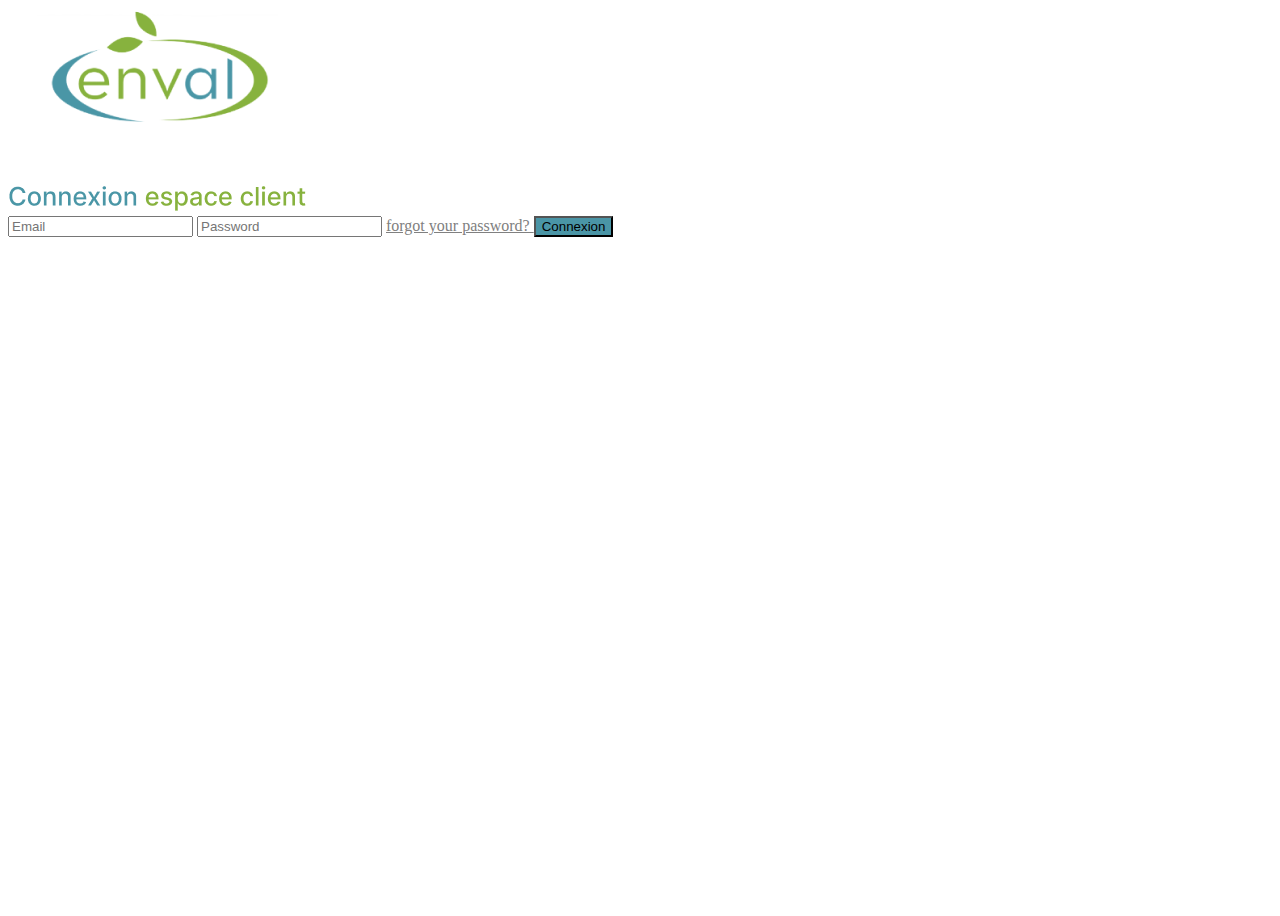
<file: index.html>
<!DOCTYPE html>
<html lang="en">
<head>
    <meta charset="UTF-8">
    <meta http-equiv="X-UA-Compatible" content="IE=edge">
    <meta name="viewport" content="width=device-width, initial-scale=1.0">
    <title>Connexion</title>
    <link href="https://cdn.jsdelivr.net/npm/bootstrap@5.0.2/dist/css/bootstrap.min.css" rel="stylesheet" integrity="sha384-EVSTQN3/azprG1Anm3QDgpJLIm9Nao0Yz1ztcQTwFspd3yD65VohhpuuCOmLASjC" crossorigin="anonymous">
</head>
<body class="d-flex align-items-center justify-content-center" style="height: 100vh;">
    <div class="container">
        <div class="row justify-content-center">
            <div class="col-12 col-md-6 col-lg-5">
                <form action="" class="">
                   <div class="text-center"><img  src="Enval_logo.png" alt="" ></div> 
                    <input type="email" class="form-control mt-5" placeholder="Email">
                    <input type="password" class="form-control mt-5" placeholder="Password">
                    <label for="" class="form-label "><a style="color: gray;" href="#">forgot your password? </a></label>
                   <a class=" text-decoration-none " href="Dashboard.html"><input class=" fs-5  form-control rounded-3 text-white me-5 p-1 mt-4 justify-content-center " style="background-color: #4a95a6;" type="button" value="Connexion"></a>
                </form>
            </div>
        </div>
    </div>
</body>
</html>
</file>
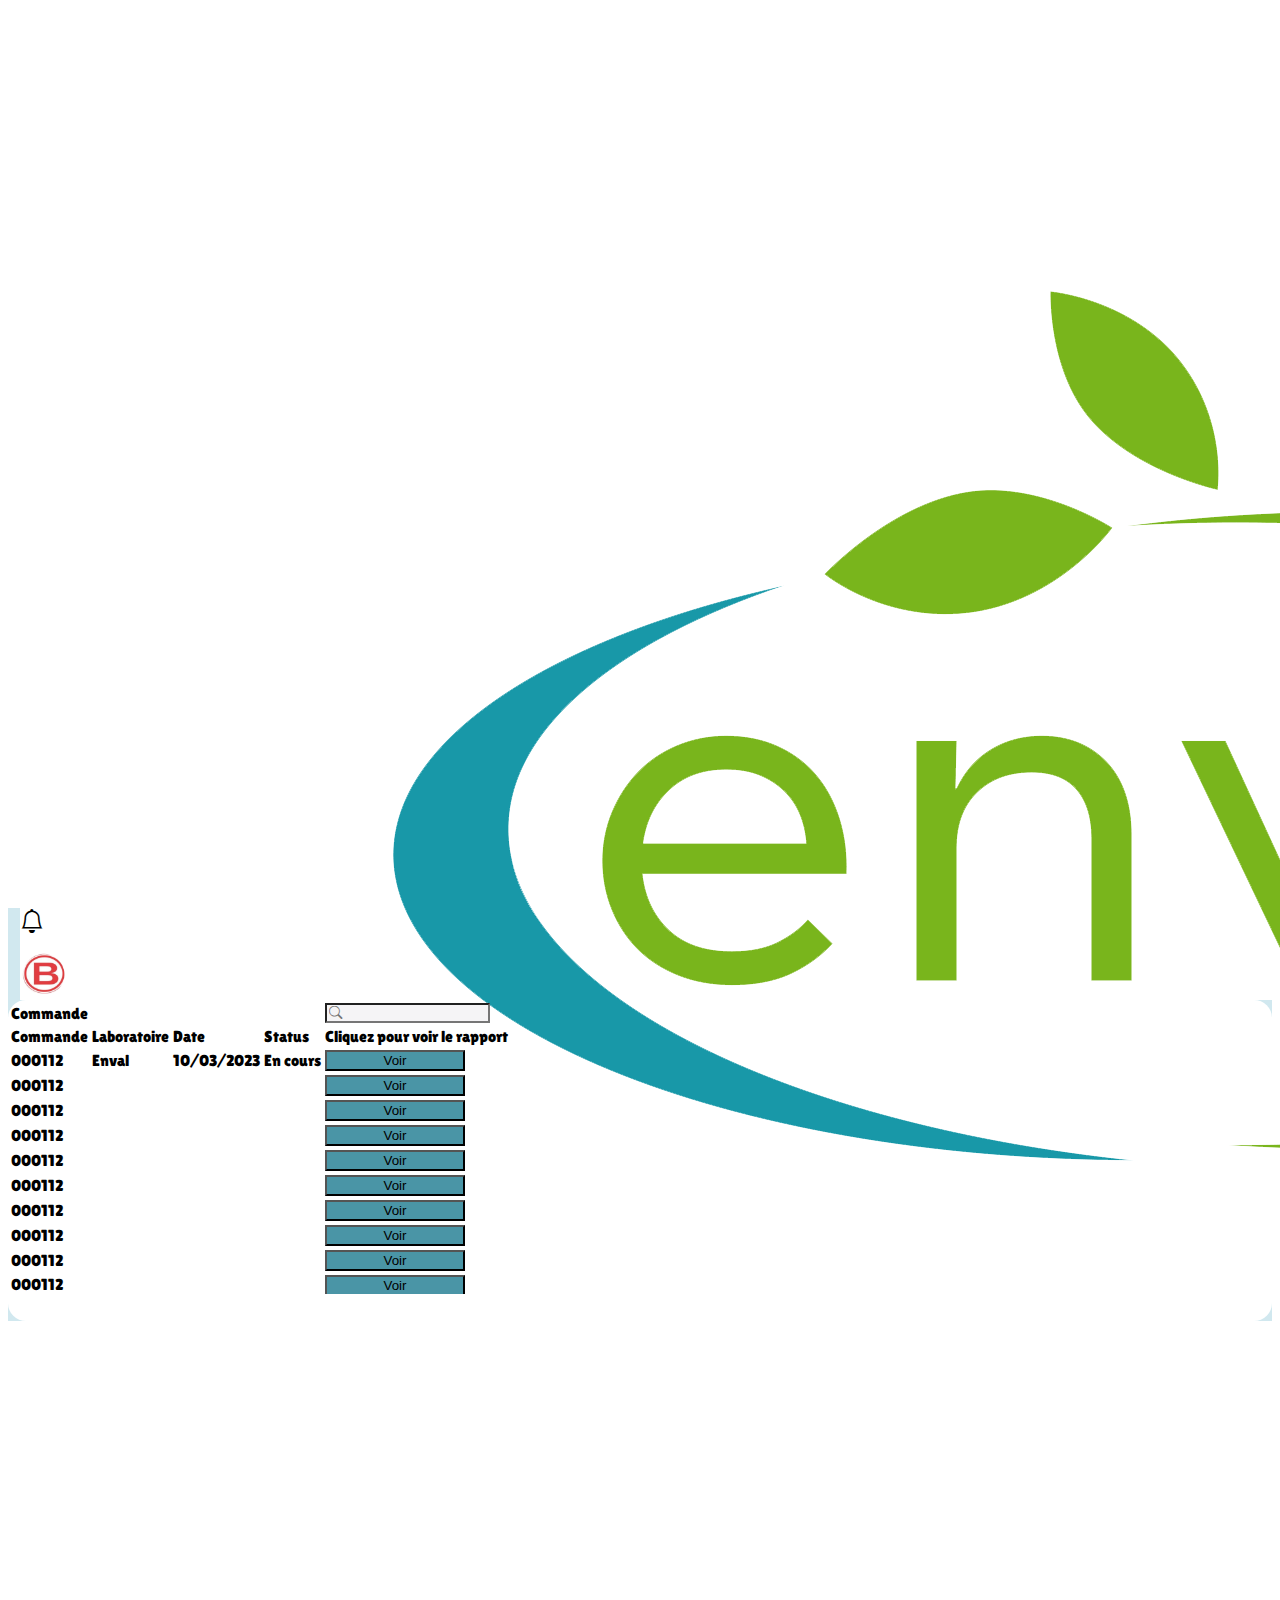
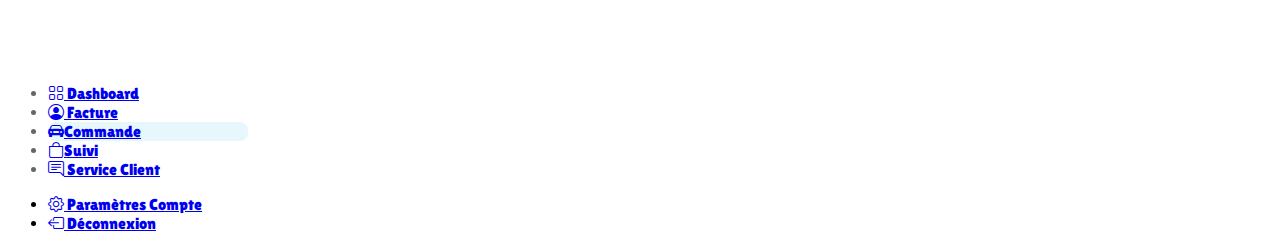
<file: commande.html>
<!DOCTYPE html>
<html lang="en">
<head>
    <meta charset="UTF-8">
    <meta http-equiv="X-UA-Compatible" content="IE=edge">
    <meta name="viewport" content="width=device-width, initial-scale=1.0">
    <title>Commande</title>
    <link href="https://cdn.jsdelivr.net/npm/bootstrap@5.0.2/dist/css/bootstrap.min.css" rel="stylesheet" integrity="sha384-EVSTQN3/azprG1Anm3QDgpJLIm9Nao0Yz1ztcQTwFspd3yD65VohhpuuCOmLASjC" crossorigin="anonymous">
    <link rel="stylesheet" href="https://cdn.jsdelivr.net/npm/bootstrap-icons@1.10.5/font/bootstrap-icons.css">
    <link rel="stylesheet" href="page.css">
</head>
<body>
    <div class="container-fluid">
      <div class="row">
        <div class="col-lg-2 col-md-1 col-2 m-0 pe-0 justify-content-center" style="height: 100vh;background-color:#ffffff ;">
            <div class="h-50 pe-0 ">
                <img src="enval_transparent.jpg" alt="" class="w-100 d-none d-lg-block">
                <nav class="pt-3">
                    <ul class="list-unstyled" style="color: #63666a;">
                        <li class="mb-3"><a href="Dashboard.html" class="text-decoration-none text-secondary"><i class="bi bi-grid  me-2 fs-4"></i><span class="d-none d-lg-inline"> Dashboard</span></a></li>
                        <li class="mb-3"><a href="Facture.html" class="text-decoration-none text-secondary"><i class="bi bi-person-circle  me-2 fs-4"></i><span class="d-none d-lg-inline"> Facture</span></a></li>
                        <li class="mb-3 active"><a href="Commande.html" class="text-decoration-none  text-secondary"><i class="bi bi-car-front-fill  me-2 fs-4"></i><span class="d-none d-lg-inline">Commande</span></a></li>
                        <li class="mb-3"><a href="Suivi.html" class="text-decoration-none text-secondary"><i class="bi bi-bag me-2 fs-4"></i><span class="d-none d-lg-inline">Suivi</span></a></li>
                        <li class="mb-3"><a href="Service.html" class="text-decoration-none text-secondary"><i class="bi bi-chat-right-text me-2 fs-4"></i><span class="d-none d-lg-inline"> Service Client</span></a></li>
                    </ul>
                </nav>
            </div>
            <div class="h-50 pe-0 d-flex flex-column justify-content-end">
                <nav class="mb-3">
                    <ul class="list-unstyled">
                        <li class="mb-3"><a href="#" class="text-decoration-none text-secondary"><i class="bi bi-gear me-2 fs-4"></i> <span class="d-none d-lg-inline">Paramètres Compte</span> </a></li>
                        <li class="mb-3"><a href="index.html" class="text-decoration-none text-secondary"><i class="bi bi-box-arrow-left me-2 fs-4"></i> <span class="d-none d-lg-inline">Déconnexion</span> </a></li>
                    </ul>
                </nav>
            </div>
        </div>
        <div class="col-lg-10 col-md-11 col-10  " style="background-color:#d1e8ef ;">
        <div class="container-fluid  d-flex justify-content-end align-items-center" style="margin-left: 11.9px;background-color: #ffffff;">
            <div class="d-flex me-4">
                <i class="bi bi-bell" style="font-size: 1.5rem;"></i>
                <div class="bg-danger rounded-circle border-2 border border-white " style="height: 10px; width: 10px;margin-left: -8px; margin-top: 6px;"></div>
            </div>
            <div>
                <img src="b.png" alt="" class=" rounded-circle" style="height: 45px;">
            </div>
        </div>
        <div class="container-fluid mt-2 pt-3  pb-5 " style="background-color: #ffff;border-radius: 18px;">
            <div class="row">
             <div class="table-responsive">
            <table class="table table-bordered">
                <tr>
                <td colspan="2" class=" fs-2 text-secondary  border-start-0 border-end-0">Commande</td>
                <td class="border-start-0 border-end-0"></td>
                <td class="border-start-0 border-end-0"></td>
                <td class="text-center border-start-0 border-end-0 "><input style="font-family: bootstrap-icons;background-color: #f5f4f6;width: 90%;" class="border-0 p-3 rounded-3 fs" type="search" value="" placeholder="&#xF52A;" ></td>
                </tr>
                 <tr>
                    <td class="text-center text-secondary border-start-0 p-3">Commande</td>
                    <td class="text-center text-secondary">Laboratoire</td>
                    <td class="text-center text-secondary">Date</td>
                    <td class="text-center text-secondary">Status</td>
                    <td class="text-center text-secondary border-end-0">Cliquez pour voir le rapport</td>
                 </tr>
                 <tr>
                    <td class="text-center text-secondary  border-start-0">000112</td>
                    <td class="text-center text-secondary">Enval</td>
                    <td class="text-center text-secondary">10/03/2023</td>
                    <td class="text-danger text-center">En cours</td>
                    <td class="text-center  border-end-0"><button class="text-white rounded-3 border-0 p-1 fs-4 " style="background-color: #4a95a6 ;width: 140px;  ">Voir</button></td>
                   
                 </tr>
                 <tr>
                    <td class="text-center text-secondary  border-start-0">000112</td>
                    <td></td>
                    <td></td>
                    <td></td>
                    <td class="text-center border-end-0"><button class="text-white rounded-3 border-0 p-1 fs-4 " style="background-color: #4a95a6 ;width: 140px; ">Voir</button></td>
                 </tr>
                 <tr>
                    <td class="text-center text-secondary  border-start-0">000112</td>
                    <td></td>
                    <td></td>
                    <td></td>
                    <td class="text-center border-end-0"><button class="text-white rounded-3 border-0 p-1 fs-4 " style="background-color: #4a95a6 ;width: 140px; ">Voir</button></td>
                 </tr>
                 <tr>
                    <td class="text-center text-secondary  border-start-0">000112</td>
                    <td></td>
                    <td></td>
                    <td></td>
                    <td class="text-center border-end-0"><button class="text-white rounded-3 border-0 p-1 fs-4 " style="background-color: #4a95a6 ;width: 140px; ">Voir</button></td>
                 </tr>
                 <tr>
                    <td class="text-center text-secondary  border-start-0">000112</td>
                    <td></td>
                    <td></td>
                    <td></td>
                    <td class="text-center border-end-0"><button class="text-white rounded-3 border-0 p-1 fs-4 " style="background-color: #4a95a6 ;width: 140px; ">Voir</button></td>
                 </tr>
                 <tr>
                    <td class="text-center text-secondary  border-start-0">000112</td>
                    <td></td>
                    <td></td>
                    <td></td>
                    <td class="text-center border-end-0"><button class="text-white rounded-3 border-0 p-1 fs-4 " style="background-color: #4a95a6 ;width: 140px; ">Voir</button></td>
                 </tr>
                 <tr>
                    <td class="text-center text-secondary  border-start-0">000112</td>
                    <td></td>
                    <td></td>
                    <td></td>
                    <td class="text-center border-end-0"><button class="text-white rounded-3 border-0 p-1 fs-4 " style="background-color: #4a95a6 ;width: 140px; ">Voir</button></td>
                 </tr>
                 <tr>
                    <td class="text-center text-secondary  border-start-0">000112</td>
                    <td></td>
                    <td></td>
                    <td></td>
                    <td class="text-center border-end-0"><button class="text-white rounded-3 border-0  p-1 fs-4 " style="background-color: #4a95a6 ; width: 140px; ">Voir</button></td>
                 </tr>
                 <tr>
                    <td class="text-center text-secondary  border-start-0">000112</td>
                    <td></td>
                    <td></td>
                    <td></td>
                    <td class="text-center border-end-0"><button class="text-white rounded-3 border-0 p-1 fs-4 " style="background-color: #4a95a6 ; width: 140px; ">Voir</button></td>
                 </tr>
                 <tr>
                    <td class="text-center text-secondary  border-start-0  border-top-0 ">000112</td>
                    <td></td>
                    <td></td>
                    <td></td>
                    <td class="text-center border-end-0  "><button class="text-white rounded-3 border-0 p-1 fs-4 " style="background-color: #4a95a6 ;border-bottom:none; width: 140px; ">Voir</button></td>
                 </tr>
                 <tr>
                    <td class=" border-start-0" style="border-bottom: 1px solid transparent;color: transparent;">000112</td>
                    <td style="border-bottom: 1px solid transparent;"></td>
                    <td style="border-bottom: 1px solid transparent;"></td>
                    <td style="border-bottom: 1px solid transparent;"></td>
                    <td class=" border-end-0" style="border-bottom: 1px solid transparent;"></td>
                 </tr>
            </table>
            </div>
            </div>
        </div>
        </div>
      </div>
    </div>

</body>
</html>
</file>
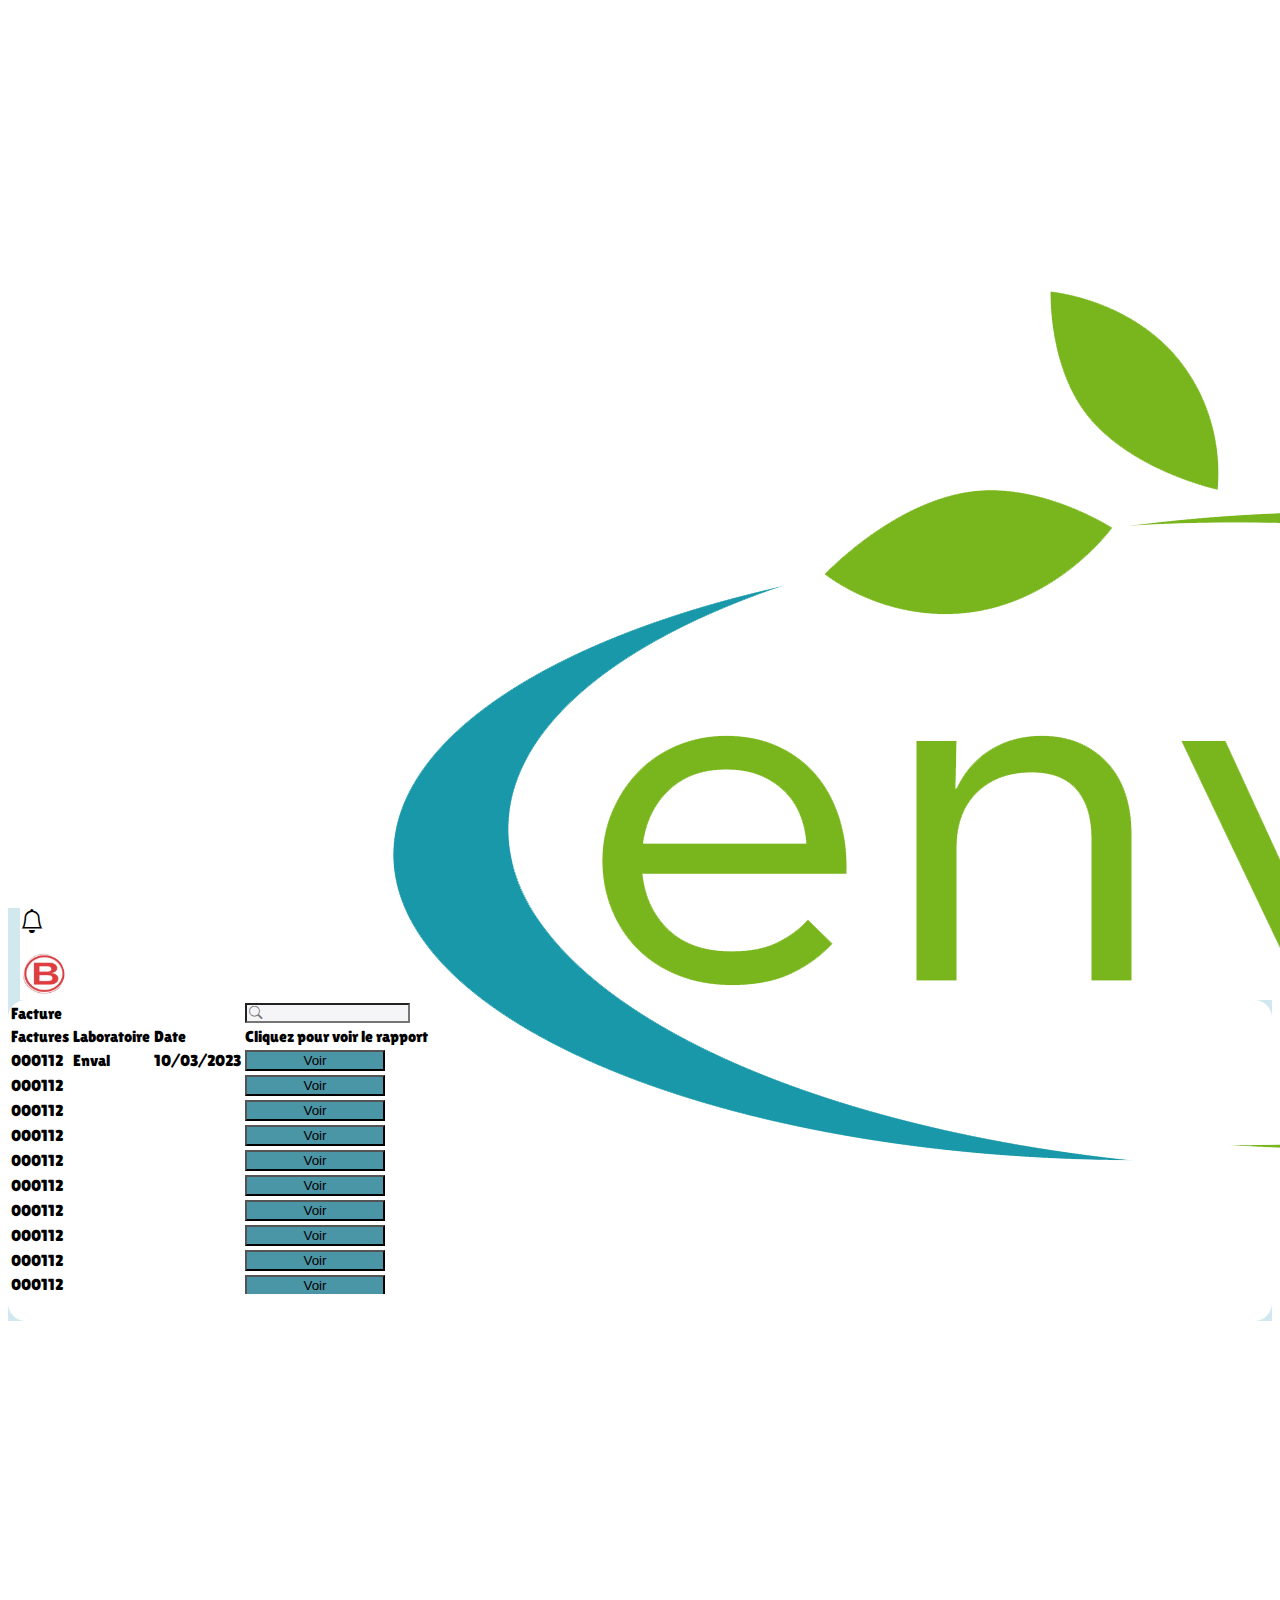
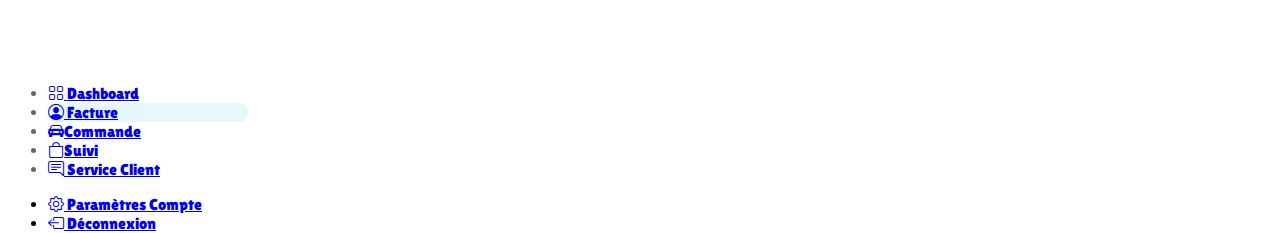
<file: Facture.html>
<!DOCTYPE html>
<html lang="en">
<head>
    <meta charset="UTF-8">
    <meta http-equiv="X-UA-Compatible" content="IE=edge">
    <meta name="viewport" content="width=device-width, initial-scale=1.0">
    <title>Facture</title>
    <link href="https://cdn.jsdelivr.net/npm/bootstrap@5.0.2/dist/css/bootstrap.min.css" rel="stylesheet" integrity="sha384-EVSTQN3/azprG1Anm3QDgpJLIm9Nao0Yz1ztcQTwFspd3yD65VohhpuuCOmLASjC" crossorigin="anonymous">
    <link rel="stylesheet" href="https://cdn.jsdelivr.net/npm/bootstrap-icons@1.10.5/font/bootstrap-icons.css">
    <link rel="stylesheet" href="page.css">
</head>
<body>
    <div class="container-fluid">
      <div class="row">
        <div class="col-lg-2 col-md-1 col-2 m-0 pe-0" style="height: 100vh;background-color:#ffffff ;">
            <div class="h-50 pe-0 ">
                <img src="enval_transparent.jpg" alt="" class="w-100 d-none d-lg-block">
                <nav class="pt-3">
                    <ul class="list-unstyled" style="color: #63666a;">
                        <li class="mb-3"><a href="Dashboard.html" class="text-decoration-none text-secondary"><i class="bi bi-grid  me-2 fs-4"></i><span class="d-none d-lg-inline"> Dashboard</span></a></li>
                        <li class="mb-3 active"><a href="Facture.html" class="text-decoration-none text-secondary"><i class="bi bi-person-circle  me-2 fs-4"></i><span class="d-none d-lg-inline"> Facture</span></a></li>
                        <li class="mb-3"><a href="commande.html" class="text-decoration-none  text-secondary"><i class="bi bi-car-front-fill  me-2 fs-4"></i><span class="d-none d-lg-inline">Commande</span></a></li>
                        <li class="mb-3"><a href="Suivi.html" class="text-decoration-none text-secondary"><i class="bi bi-bag me-2 fs-4"></i><span class="d-none d-lg-inline">Suivi</span></a></li>
                        <li class="mb-3"><a href="Service.html" class="text-decoration-none text-secondary"><i class="bi bi-chat-right-text me-2 fs-4"></i><span class="d-none d-lg-inline"> Service Client</span></a></li>
                    </ul>
                </nav>
            </div>
            <div class="h-50 pe-0 d-flex flex-column justify-content-end">
                <nav class="mb-3">
                    <ul class="list-unstyled">
                        <li class="mb-2"><a href="#" class="text-decoration-none text-secondary"><i class="bi bi-gear me-2 fs-4"></i> <span class="d-none d-lg-inline">Paramètres Compte</span> </a></li>
                        <li class="mb-2"><a href="index.html" class="text-decoration-none text-secondary"><i class="bi bi-box-arrow-left me-2 fs-4"></i> <span class="d-none d-lg-inline">Déconnexion</span> </a></li>
                    </ul>
                </nav>
            </div>
        </div>
        <div class="col-lg-10 col-md-11 col-10  " style="background-color:#d1e8ef ;">
        <div class="container-fluid  d-flex justify-content-end align-items-center" style="margin-left: 11.9px;background-color: #ffffff;">
            <div class="d-flex me-4">
                <i class="bi bi-bell" style="font-size: 1.5rem;"></i>
                <div class="bg-danger rounded-circle border-2 border border-white " style="height: 10px; width: 10px;margin-left: -8px; margin-top: 6px;"></div>
            </div>
            <div>
                <img src="b.png" alt="" class=" rounded-circle" style="height: 45px;">
            </div>
        </div>
        <div class="container-fluid mt-3 pt-2 pb-5" style="background-color: #ffffff;border-radius: 18px;">
            <div class="row">
            <div class="table-responsive">
            <table class="table table-bordered ">
                <tr>
                <td colspan="" class=" fs-2 text-secondary  border-start-0 border-end-0">Facture</td>
                <td class="border-start-0 border-end-0"></td>
                <td class="border-start-0 border-end-0"></td>
                <td class="text-center border-start-0 border-end-0 "><input style="font-family: bootstrap-icons;background-color: #f5f4f6;width: 90%;;" class="border-0  p-3 rounded-3 fs" type="search" value="" placeholder="&#xF52A;" ></td>
                </tr>
                 <tr>
                    <td class="text-center text-secondary border-start-0 p-3">Factures</td>
                    <td class="text-center text-secondary">Laboratoire</td>
                    <td class="text-center text-secondary">Date</td>
                    <td class="text-center text-secondary border-end-0">Cliquez pour voir le rapport</td>
                 </tr>
                 <tr>
                    <td class="text-center text-secondary  border-start-0">000112</td>
                    <td class="text-center text-secondary">Enval</td>
                    <td class="text-center text-secondary">10/03/2023</td>
                    <td class="text-center  border-end-0"><button class="text-white rounded-3 border-0  p-1 fs-4" style="background-color: #4a95a6 ;width: 140px;">Voir</button></td>
                 </tr>
                 <tr>
                    <td class="text-center text-secondary  border-start-0">000112</td>
                    <td></td>
                    <td></td>
                    <td class="text-center border-end-0"><button class="text-white rounded-3 border-0 p-1 fs-4" style="background-color: #4a95a6; width: 140px;">Voir</button></td>
                 </tr>
                 <tr>
                    <td class="text-center text-secondary  border-start-0">000112</td>
                    <td></td>
                    <td></td>
                    <td class="text-center border-end-0"><button class="text-white rounded-3 border-0 p-1 fs-4" style="background-color: #4a95a6 ;width: 140px;;">Voir</button></td>
                 </tr>
                 <tr>
                    <td class="text-center text-secondary  border-start-0">000112</td>
                    <td></td>
                    <td></td>
                    <td class="text-center border-end-0"><button class="text-white rounded-3 border-0 p-1 fs-4" style="background-color: #4a95a6  ;width: 140px;;">Voir</button></td>
                 </tr>
                 <tr>
                    <td class="text-center text-secondary  border-start-0">000112</td>
                    <td></td>
                    <td></td>
                    <td class="text-center border-end-0"><button class="text-white rounded-3 border-0 p-1 fs-4" style="background-color: #4a95a6 ; width: 140px;;">Voir</button></td>
                 </tr>
                 <tr>
                    <td class="text-center text-secondary  border-start-0">000112</td>
                    <td></td>
                    <td></td>
                    <td class="text-center border-end-0"><button class="text-white rounded-3 border-0 p-1 fs-4" style="background-color: #4a95a6 ; width: 140px;">Voir</button></td>
                 </tr>
                 <tr>
                    <td class="text-center text-secondary  border-start-0">000112</td>
                    <td></td>
                    <td></td>
                    <td class="text-center border-end-0"><button class="text-white rounded-3 border-0 p-1 fs-4" style="background-color: #4a95a6; width: 140px;;">Voir</button></td>
                 </tr>
                 <tr>
                    <td class="text-center text-secondary  border-start-0">000112</td>
                    <td></td>
                    <td></td>
                    <td class="text-center border-end-0"><button class="text-white rounded-3 border-0 p-1 fs-4" style="background-color: #4a95a6 ; width: 140px;;">Voir</button></td>
                 </tr>
                 <tr>
                    <td class="text-center text-secondary  border-start-0">000112</td>
                    <td></td>
                    <td></td>
                    <td class="text-center border-end-0"><button class="text-white rounded-3 border-0  p-1 fs-4" style="background-color: #4a95a6 ; width: 140px;;">Voir</button></td>
                 </tr>
                 <tr>
                    <td class="text-center text-secondary  border-start-0  border-top-0 ">000112</td>
                    <td></td>
                    <td></td>
                    <td class="text-center border-end-0  "><button class="text-white rounded-3 border-0  p-1 fs-4" style="background-color: #4a95a6 ; width: 140px;;border-bottom:none;">Voir</button></td>
                 </tr>
                 <tr>
                    <td class="text-center border-start-0 border-top-0" style="border-bottom: 1px solid transparent;color: transparent;">000112</td>
                    <td style="border-bottom: 1px solid transparent;"></td>
                    <td style="border-bottom: 1px solid transparent;"></td>
                    <td class="text-center border-end-0" style="border-bottom: 1px solid transparent;"></td>
                 </tr>
                  </table>
                </div>
             </div>
           </div>
        </div>
      </div>
    </div>

</body>
</html>
</file>
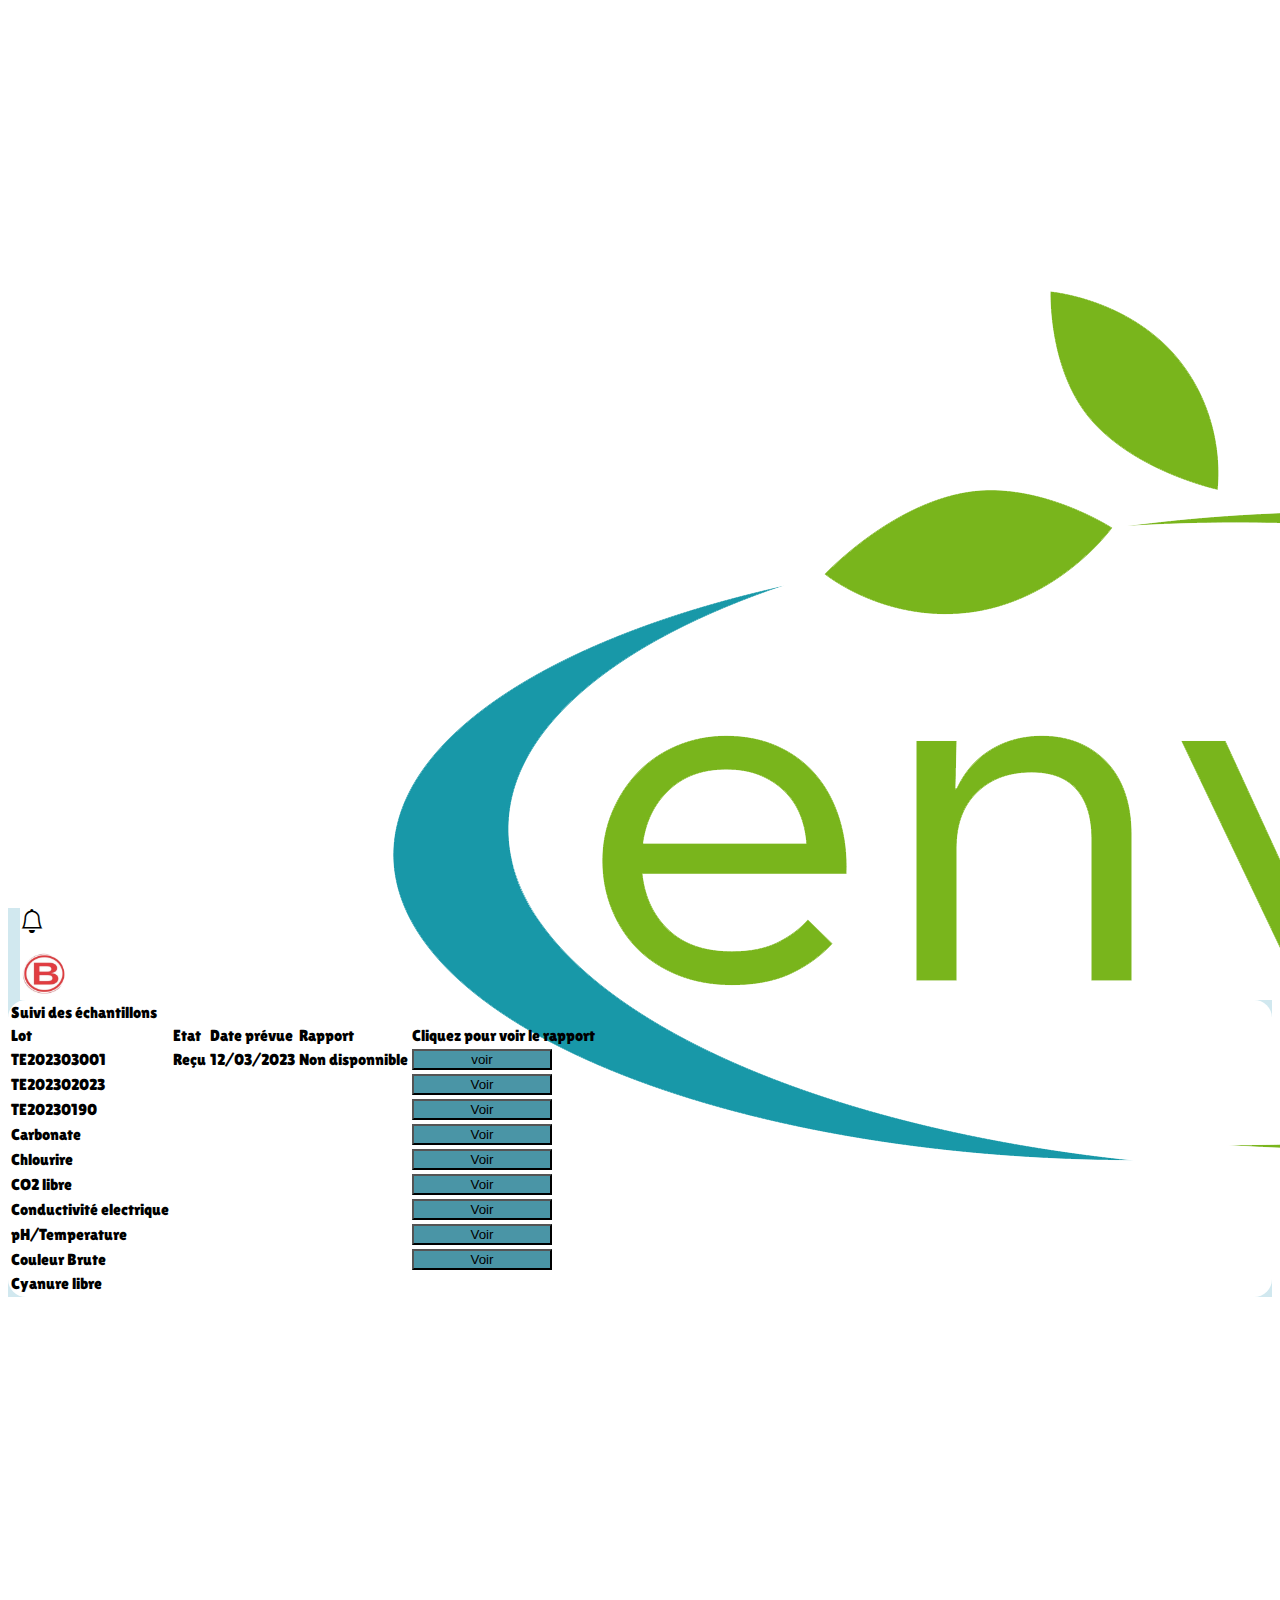
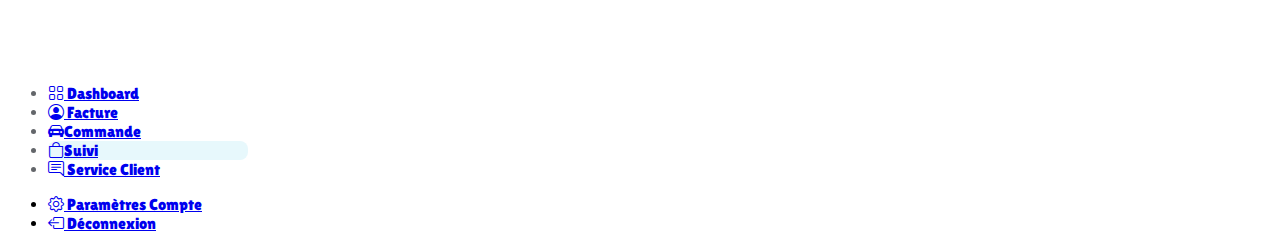
<file: Suivi.html>
<!DOCTYPE html>
<html lang="en">
<head>
    <meta charset="UTF-8">
    <meta http-equiv="X-UA-Compatible" content="IE=edge">
    <meta name="viewport" content="width=device-width, initial-scale=1.0">
    <title>Suivi</title>
    <link href="https://cdn.jsdelivr.net/npm/bootstrap@5.0.2/dist/css/bootstrap.min.css" rel="stylesheet" integrity="sha384-EVSTQN3/azprG1Anm3QDgpJLIm9Nao0Yz1ztcQTwFspd3yD65VohhpuuCOmLASjC" crossorigin="anonymous">
    <link rel="stylesheet" href="https://cdn.jsdelivr.net/npm/bootstrap-icons@1.10.5/font/bootstrap-icons.css">
    <link rel="stylesheet" href="page.css">
</head>
<body>
    <div class="container-fluid">
      <div class="row">
        <div class="col-lg-2 col-md-1 col-2 m-0 pe-0" style="height: 100vh;background-color:#ffffff ;">
            <div class="h-50 pe-0 ">
                <img src="enval_transparent.jpg" alt="" class="w-100 d-none d-lg-block">
                <nav class="pt-3">
                    <ul class="list-unstyled" style="color: #63666a;">
                        <li class="mb-3"><a href="Dashboard.html" class="text-decoration-none text-secondary"><i class="bi bi-grid  me-2 fs-4"></i><span class="d-none d-lg-inline"> Dashboard</span></a></li>
                        <li class="mb-3"><a href="Facture.html" class="text-decoration-none text-secondary"><i class="bi bi-person-circle  me-2 fs-4"></i><span class="d-none d-lg-inline"> Facture</span></a></li>
                        <li class="mb-3"><a href="commande.html" class="text-decoration-none  text-secondary"><i class="bi bi-car-front-fill  me-2 fs-4"></i><span class="d-none d-lg-inline">Commande</span></a></li>
                        <li class="mb-3 active"><a href="Suivi.html" class="text-decoration-none text-secondary"><i class="bi bi-bag me-2 fs-4"></i><span class="d-none d-lg-inline">Suivi</span></a></li>
                        <li class="mb-3"><a href="Service.html" class="text-decoration-none text-secondary"><i class="bi bi-chat-right-text me-2 fs-4"></i><span class="d-none d-lg-inline"> Service Client</span></a></li>
                    </ul>
                </nav>
            </div>
            <div class="h-50 pe-0 d-flex flex-column justify-content-end">
                <nav class="mb-3">
                    <ul class="list-unstyled">
                        <li class="mb-2"><a href="#" class="text-decoration-none text-secondary"><i class="bi bi-gear me-2 fs-4"></i> <span class="d-none d-lg-inline">Paramètres Compte</span> </a></li>
                        <li class="mb-2"><a href="index.html" class="text-decoration-none text-secondary"><i class="bi bi-box-arrow-left me-2 fs-4"></i> <span class="d-none d-lg-inline">Déconnexion</span> </a></li>
                    </ul>
                </nav>
            </div>
        </div>
        <div class="col-lg-10 col-md-11 col-10  " style="background-color:#d1e8ef ;">
        <div class="container-fluid  d-flex justify-content-end align-items-center " style="margin-left: 11.9px;background-color: #ffffff;">
            <div class="d-flex me-4">
                <i class="bi bi-bell" style="font-size: 1.5rem;"></i>
                <div class="bg-danger rounded-circle border-2 border border-white " style="height: 10px; width: 10px;margin-left: -8px; margin-top: 6px;"></div>
            </div>
            <div>
                <img src="b.png" alt="" class=" rounded-circle" style="height: 45px;">
            </div>
        </div>
        <div class="container-fluid mt-3 pt-5  pb-5" style="background-color: #ffffff;border-radius: 18px;">
            <div class="row">
                <div class="table-responsive">
            <table class="table table-bordered">
                <tr>
                <td colspan="5" class="text-center fs-2 text-secondary  border-start-0 border-end-0">Suivi des échantillons</td>
                </tr>
                 <tr>
                    <td class="text-center text-secondary border-start-0">Lot</td>
                    <td class="text-center text-secondary">Etat</td>
                    <td class="text-center text-secondary">Date prévue</td>
                    <td class="text-center text-secondary">Rapport</td>
                    <td class="text-center text-secondary border-end-0">Cliquez pour voir le rapport</td>
                 </tr>
                 <tr>
                    <td class="text-center text-secondary  border-start-0">TE202303001</td>
                    <td class="text-center text-secondary">Reçu</td>
                    <td class="text-center text-secondary">12/03/2023</td>
                    <td class="text-center text-secondary">Non disponnible </td>
                    <td class="text-center  border-end-0"><a href="suividetail.html"><input class="text-white rounded-3 border-0 p-1 fs-3 " style="background-color: #4a95a6; width: 140px; " type="button" value="voir"></a></td>
                 </tr>
                 <tr>
                    <td class="text-center text-secondary  border-start-0">TE202302023</td>
                    <td></td>
                    <td></td>
                    <td></td>
                    <td class="text-center border-end-0"><button class="text-white rounded-3 border-0 p-1 fs-4 " style="background-color: #4a95a6 ; width: 140px; ">Voir</button></td>
                 </tr>
                 <tr>
                    <td class="text-center text-secondary  border-start-0">TE20230190</td>
                    <td></td>
                    <td></td>
                    <td></td>
                    <td class="text-center border-end-0"><button class="text-white rounded-3 border-0 p-1 fs-4 " style="background-color: #4a95a6 ; width: 140px; ">Voir</button></td>
                 </tr>
                 <tr>
                    <td class="text-center text-secondary  border-start-0">Carbonate</td>
                    <td></td>
                    <td></td>
                    <td></td>
                    <td class="text-center border-end-0"><button class="text-white rounded-3 border-0 p-1 fs-4 " style="background-color: #4a95a6 ; width: 140px; ">Voir</button></td>
                 </tr>
                 <tr>
                    <td class="text-center text-secondary  border-start-0">Chlourire</td>
                    <td></td>
                    <td></td>
                    <td></td>
                    <td class="text-center border-end-0"><button class="text-white rounded-3 border-0 p-1 fs-4" style="background-color: #4a95a6 ; width: 140px; ">Voir</button></td>
                 </tr>
                 <tr>
                    <td class="text-center text-secondary  border-start-0">CO2 libre</td>
                    <td></td>
                    <td></td>
                    <td></td>
                    <td class="text-center border-end-0"><button class="text-white rounded-3 border-0 p-1 fs-4" style="background-color: #4a95a6 ; width: 140px; ">Voir</button></td>
                 </tr>
                 <tr>
                    <td class="text-center text-secondary  border-start-0">Conductivité electrique</td>
                    <td></td>
                    <td></td>
                    <td></td>
                    <td class="text-center border-end-0"><button class="text-white rounded-3 border-0 p-1 fs-4 " style="background-color: #4a95a6 ; width: 140px; ">Voir</button></td>
                 </tr>
                 <tr>
                    <td class="text-center text-secondary  border-start-0">pH/Temperature</td>
                    <td></td>
                    <td></td>
                    <td></td>
                    <td class="text-center border-end-0"><button class="text-white rounded-3 border-0 p-1 fs-4 " style="background-color: #4a95a6 ; width: 140px; ">Voir</button></td>
                 </tr>
                 <tr>
                    <td class="text-center text-secondary  border-start-0">Couleur Brute </td>
                    <td></td>
                    <td></td>
                    <td></td>
                    <td class="text-center border-end-0"><button class="text-white rounded-3 border-0 p-1 fs-4 " style="background-color: #4a95a6 ; width: 140px; ">Voir</button></td>
                 </tr>
                 <tr>
                    <td class="text-center text-secondary  border-start-0  border-top-0 " style="border-bottom: 1px solid transparent;">Cyanure libre</td>
                    <td style="border-bottom: 1px solid transparent;"></td>
                    <td style="border-bottom: 1px solid transparent;"></td>
                    <td style="border-bottom: 1px solid transparent;"></td>
                    <td class="text-center border-end-0" style="border-bottom: 1px solid transparent;"></td>
                 </tr>
            </table>
            </div>
            </div>
        </div>
        </div>
      </div>
    </div>

</body>
</html>
</file>
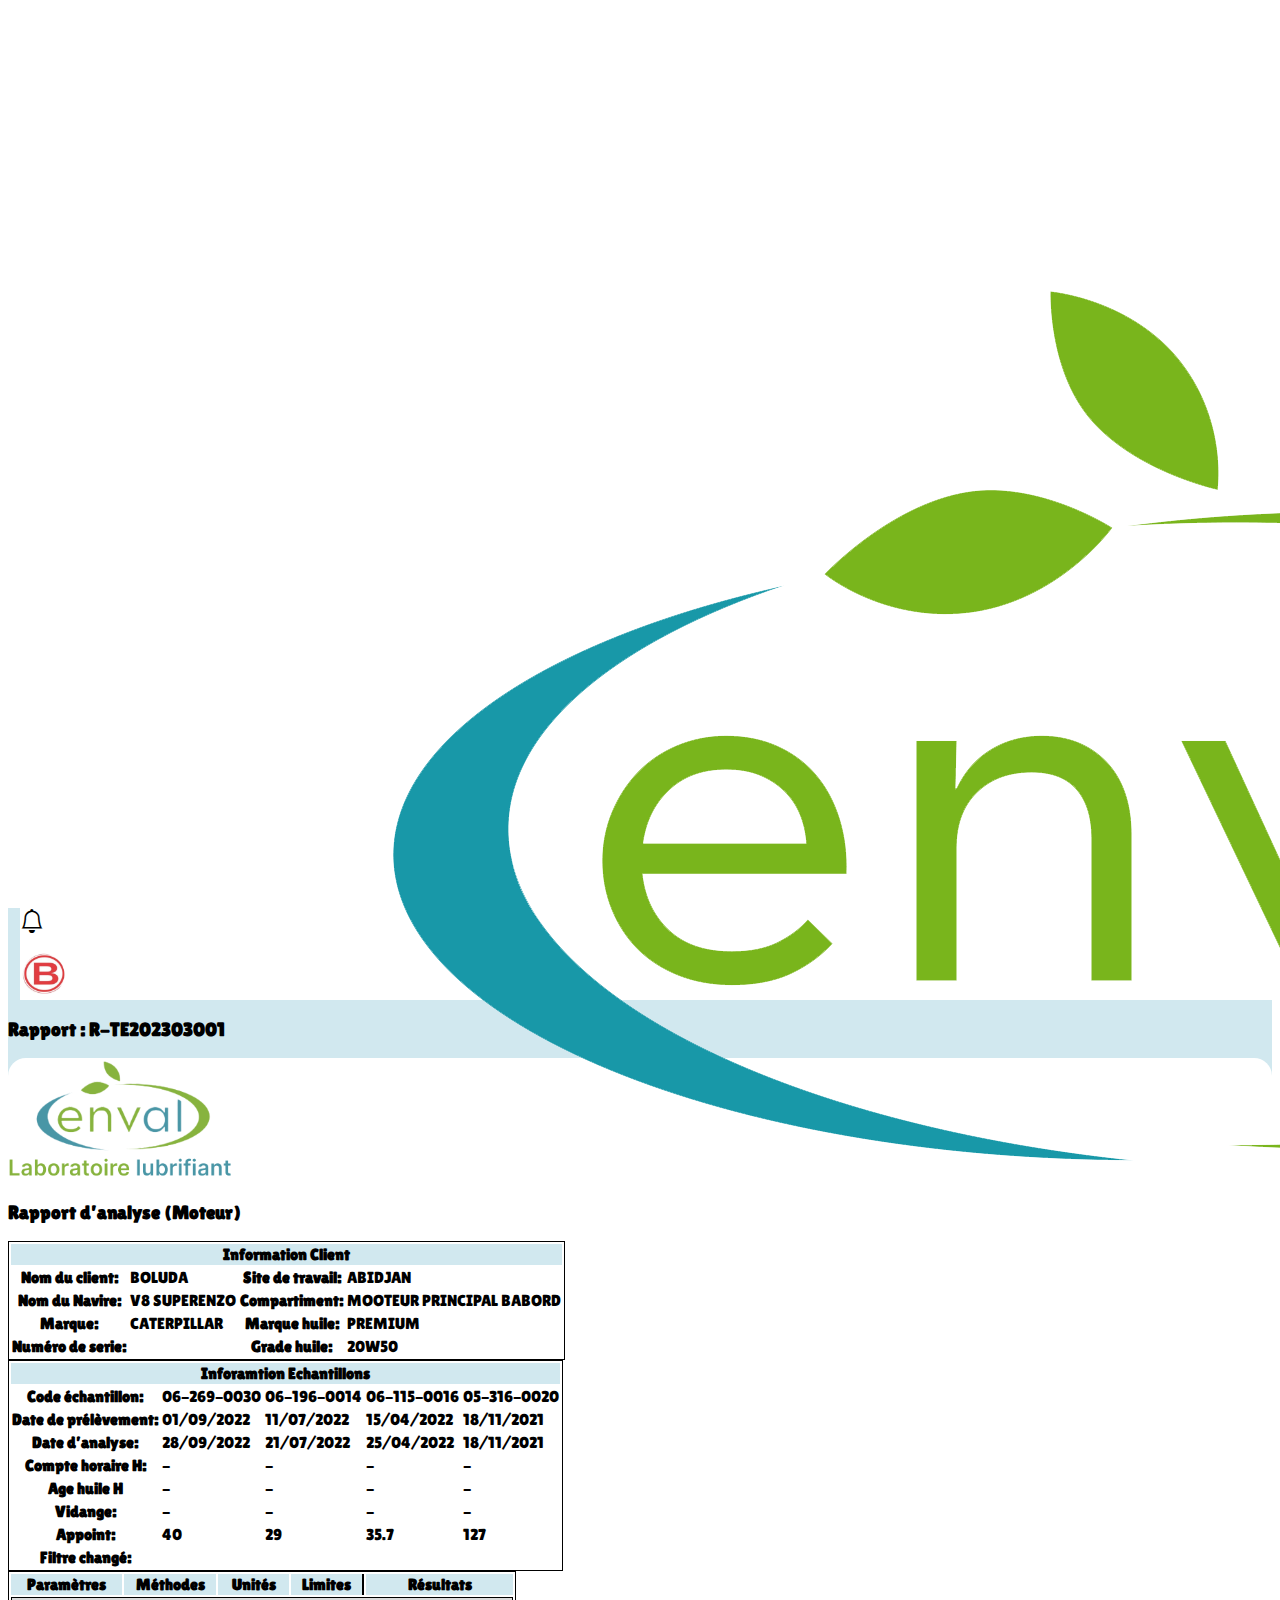
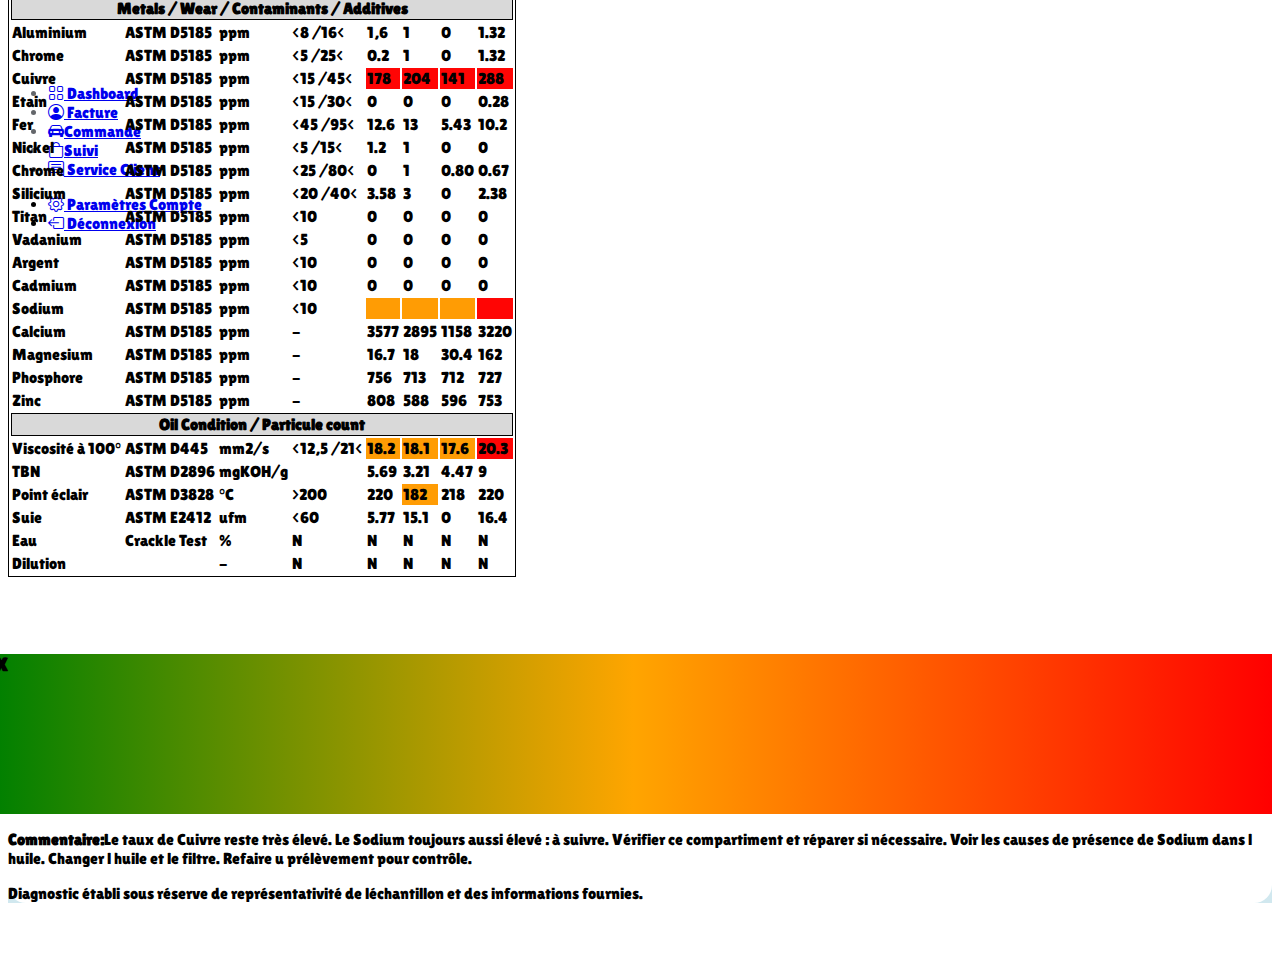
<file: suividetail.html>
<!DOCTYPE html>
<html lang="en">

<head>
    <meta charset="UTF-8">
    <meta http-equiv="X-UA-Compatible" content="IE=edge">
    <meta name="viewport" content="width=device-width, initial-scale=1.0">
    <title>Suividetail</title>
    <link href="https://cdn.jsdelivr.net/npm/bootstrap@5.0.2/dist/css/bootstrap.min.css" rel="stylesheet"
        integrity="sha384-EVSTQN3/azprG1Anm3QDgpJLIm9Nao0Yz1ztcQTwFspd3yD65VohhpuuCOmLASjC" crossorigin="anonymous">
    <link rel="stylesheet" href="https://cdn.jsdelivr.net/npm/bootstrap-icons@1.10.5/font/bootstrap-icons.css">
    <link rel="stylesheet" href="page.css">
</head>

<body>
    <div class="container-fluid">
        <div class="row">
            <div class="col-lg-2 col-md-1 col-2 m-0 pe-0" style="height: 100vh;background-color:#ffffff ;">
                <div class="h-50 pe-0 ">
                    <img src="enval_transparent.jpg" alt="" class="w-100 d-none d-lg-block">
                    <nav class="pt-3">
                        <ul class="list-unstyled" style="color: #63666a;">
                            <li class="mb-3"><a href="Dashboard.html" class="text-decoration-none text-secondary"><i
                                        class="bi bi-grid  me-2 fs-4"></i><span class="d-none d-lg-inline">
                                        Dashboard</span></a></li>
                            <li class="mb-3"><a href="Facture.html" class="text-decoration-none text-secondary"><i
                                        class="bi bi-person-circle  me-2 fs-4"></i><span class="d-none d-lg-inline">
                                        Facture</span></a></li>
                            <li class="mb-3"><a href="commande.html" class="text-decoration-none  text-secondary"><i
                                        class="bi bi-car-front-fill  me-2 fs-4"></i><span
                                        class="d-none d-lg-inline">Commande</span></a></li>
                            <li class="mb-3 active"><a href="Suivi.html" class="text-decoration-none text-secondary"><i
                                        class="bi bi-bag me-2 fs-4"></i><span class="d-none d-lg-inline">Suivi</span></a>
                            </li>
                            <li class="mb-3"><a href="Service.html" class="text-decoration-none text-secondary"><i
                                        class="bi bi-chat-right-text me-2 fs-4"></i><span class="d-none d-lg-inline"> Service
                                        Client</span></a></li>
                        </ul>
                    </nav>
                </div>
                <div class=" d-flex flex-column justify-content-end" style="height: 87%;">
                    <nav class="mb-3">
                        <ul class="list-unstyled">
                            <li class="mb-4"><a href="#" class="text-decoration-none text-secondary"><i
                                        class="bi bi-gear me-2 fs-4"></i> <span class="d-none d-lg-inline">Paramètres
                                        Compte</span> </a></li>
                            <li class="mb-2"><a href="index.html" class="text-decoration-none text-secondary"><i
                                        class="bi bi-box-arrow-left me-2 fs-4"></i> <span
                                        class="d-none d-lg-inline">Déconnexion</span> </a></li>
                        </ul>
                    </nav>
                </div>
            </div>
            <div class="col-lg-10 col-md-11 col-10 col-sm  " style="background-color:#d1e8ef ;">
                <div class="container-fluid d-flex justify-content-end align-items-center "
                    style="margin-left: 11.9px;background-color: #ffffff;">
                    <div class="d-flex me-4">
                        <i class="bi bi-bell" style="font-size: 1.5rem;"></i>
                        <div class="bg-danger rounded-circle border-2 border border-white "
                            style="height: 10px; width: 10px;margin-left: -8px; margin-top: 6px;"></div>
                    </div>
                    <div>
                        <img src="b.png" alt="" class=" rounded-circle " style="height: 45px;">
                    </div>
                </div>
                <h3 class="text-secondary text-center fs-3">Rapport : R-TE202303001</h3>
                <div class=" mt-1  p-2" style="background-color: #ffffff;border-radius: 18px;">
                    <div class="row">
                        <img style="width: 225px;" class="" src="Capture_d_écran_2023-05-19_à_16.55.05-removebg-preview.png" alt="">
                    </div>
                    <h3 class=" text-secondary text-center fs-3 mb-3">Rapport d’analyse (Moteur)</h3>
                    <div class="table-responsive">
                        <table class="table table-borderless" style="border: 1px solid ;">
                            <tr>
                                <th style="background-color: #d1e8ef; " colspan="4" class="py-0">Information Client</th>
                            </tr>
                            <tr>
                                <th class="py-0">Nom du client: </th>
                                <td class="py-0">BOLUDA</td>
                                <th class="py-0">Site de travail: </th>
                                <td class="py-0">ABIDJAN</td>
                            </tr>
                            <tr>
                                <th class="py-0">Nom du Navire: </th>
                                <td class="py-0">V8 SUPERENZO</td>
                                <th class="py-0">Compartiment:</th>
                                <td class="py-0">MOOTEUR PRINCIPAL BABORD</td>
                            </tr>
                            <tr>
                                <th class="py-0">Marque:</th>
                                <td class="py-0">CATERPILLAR</td>
                                <th class="py-0">Marque huile: </th>
                                <td class="py-0">PREMIUM</td>
                            </tr>
                            <tr>
                                <th class="py-0">Numéro de serie: </th>
                                <td class="py-0"></td>
                                <th class="py-0">Grade huile: </th>
                                <td class="py-0">20W50</td>
                            </tr>
                        </table>
                    </div>
                    <div class="table-responsive">
                        <table class="table table-borderless" style="border: 1px solid ;">
                            <tr>
                                <th style="background-color: #d1e8ef; " colspan="5" class="py-0">Inforamtion
                                    Echantillons</th>
                            </tr>
                            <tr>
                                <th class="w-50 py-0">Code échantillon: </th>
                                <td class="text-center border-start py-0">06-269-0030</td>
                                <td class="text-center border-start py-0">06-196-0014</td>
                                <td class="text-center border-start py-0">06-115-0016</td>
                                <td class="text-center border-start py-0">05-316-0020</td>
                            </tr>
                            <tr>
                                <th class="py-0">Date de prélèvement: </th>
                                <td class="text-center border-start py-0">01/09/2022</td>
                                <td class="text-center border-start py-0">11/07/2022</td>
                                <td class="text-center border-start py-0">15/04/2022</td>
                                <td class="text-center border-start py-0">18/11/2021</td>
                            </tr>
                            <tr>
                                <th class="py-0">Date d’analyse: </th>
                                <td class="text-center border-start py-0">28/09/2022</td>
                                <td class="text-center border-start py-0">21/07/2022 </td>
                                <td class="text-center border-start py-0">25/04/2022</td>
                                <td class="text-center border-start py-0">18/11/2021</td>
                            </tr>
                            <tr>
                                <th class="py-0">Compte horaire H: </th>
                                <td class="text-center border-start py-0">-</td>
                                <td class="text-center border-start py-0">-</td>
                                <td class="text-center border-start py-0">-</td>
                                <td class="text-center border-start py-0">-</td>
                            </tr>
                            <tr>
                                <th class="py-0">Age huile H</th>
                                <td class="text-center border-start py-0">-</td>
                                <td class="text-center border-start py-0">-</td>
                                <td class="text-center border-start py-0">-</td>
                                <td class="text-center border-start py-0">-</td>
                            </tr>
                            <th class="py-0">Vidange: </th>
                            <td class="text-center border-start py-0">-</td>
                            <td class="text-center border-start py-0">-</td>
                            <td class="text-center border-start py-0">-</td>
                            <td class="text-center border-start py-0">-</td>
                            </tr>
                            </tr>
                            <th class="py-0">Appoint: </th>
                            <td class="text-center border-start py-0">40</td>
                            <td class="text-center border-start py-0">29</td>
                            <td class="text-center border-start py-0">35.7</td>
                            <td class="text-center border-start py-0">127</td>
                            </tr>
                            </tr>
                            <th class="py-0">Filtre changé: </th>
                            <td class="text-center border-start py-0"></td>
                            <td class="text-center border-start py-0"></td>
                            <td class="text-center border-start py-0"></td>
                            <td class="text-center border-start py-0"></td>
                            </tr>
                        </table>
                    </div>
                    <div class="table-responsive">
                        <table class="table table-borderless" style="border: 1px solid ;">
                            <thead>
                                <tr class="py-0 text-center" style="background-color: #d1e8ef;">
                                    <th class="py-0 text-center">Paramètres</th>
                                    <th class="py-0 text-center">Méthodes</th>
                                    <th class="py-0 text-center">Unités</th>
                                    <th class="py-0 text-center"
                                        style="border: 2px solid ;border-left: 1px;border-bottom: 1px;border-top: 1px; ">
                                        Limites</th>
                                    <th class="py-0 text-center" colspan="4">Résultats</th>
                                </tr>
                                <tr>
                                    <th class="py-0" colspan="8" style="background-color: #d9d9d9; border: 1px solid ;">
                                        Metals / Wear / Contaminants / Additives</th>
                                </tr>
                            </thead>
                            <tr>
                                <td class="py-0 border-bottom">Aluminium </td>
                                <td class="text-center py-0 border-bottom">ASTM D5185</td>
                                <td class="text-center py-0 border-bottom">ppm</td>
                                <td class="text-center py-0 border-bottom border-start">
                                    <8 /16< </td>
                                <td class="text-center py-0 border-bottom border-start">1,6</td>
                                <td class="text-center py-0 border-bottom border-start">1</td>
                                <td class="text-center py-0 border-bottom border-start">0</td>
                                <td class="text-center py-0 border-bottom border-start">1.32</td>
                            </tr>
                            <tr>
                                <td class="py-0 border-bottom">Chrome </td>
                                <td class="text-center py-0 border-bottom">ASTM D5185</td>
                                <td class="text-center py-0 border-bottom">ppm</td>
                                <td class="text-center py-0 border-bottom border-start">
                                    <5 /25< </td>
                                <td class="text-center py-0 border-bottom border-start">0.2</td>
                                <td class="text-center py-0 border-bottom border-start">1</td>
                                <td class="text-center py-0 border-bottom border-start">0</td>
                                <td class="text-center py-0 border-bottom border-start">1.32</td>
                            </tr>
                            <tr>
                                <td class="py-0 border-bottom">Cuivre </td>
                                <td class="text-center py-0 border-bottom">ASTM D5185</td>
                                <td class="text-center py-0 border-bottom">ppm</td>
                                <td class="text-center py-0 border-bottom border-start">
                                    <15 /45< </td>
                                <td class="text-center py-0 border-bottom border-start"
                                    style="background-color: #ff0504;">178</td>
                                <td class="text-center py-0 border-bottom border-start"
                                    style="background-color: #ff0504;">204</td>
                                <td class="text-center py-0 border-bottom border-start"
                                    style="background-color: #ff0504;">141</td>
                                <td class="text-center py-0 border-bottom border-start"
                                    style="background-color: #ff0504;">288</td>
                            </tr>
                            <tr>
                                <td class="py-0 border-bottom">Etain </td>
                                <td class="text-center py-0 border-bottom">ASTM D5185</td>
                                <td class="text-center py-0 border-bottom">ppm</td>
                                <td class="text-center py-0 border-bottom border-start">
                                    <15 /30< </td>
                                <td class="text-center py-0 border-bottom border-start">0</td>
                                <td class="text-center py-0 border-bottom border-start">0</td>
                                <td class="text-center py-0 border-bottom border-start">0</td>
                                <td class="text-center py-0 border-bottom border-start">0.28</td>
                            </tr>
                            <tr>
                                <td class="py-0 border-bottom">Fer </td>
                                <td class="text-center py-0 border-bottom">ASTM D5185</td>
                                <td class="text-center py-0 border-bottom">ppm</td>
                                <td class="text-center py-0 border-bottom border-start">
                                    <45 /95< </td>
                                <td class="text-center py-0 border-bottom border-start">12.6</td>
                                <td class="text-center py-0 border-bottom border-start">13</td>
                                <td class="text-center py-0 border-bottom border-start">5.43</td>
                                <td class="text-center py-0 border-bottom border-start">10.2</td>
                            </tr>
                            <tr>
                                <td class="py-0 border-bottom">Nickel </td>
                                <td class="text-center py-0 border-bottom">ASTM D5185</td>
                                <td class="text-center py-0 border-bottom">ppm</td>
                                <td class="text-center py-0 border-bottom border-start">
                                    <5 /15< </td>
                                <td class="text-center py-0 border-bottom border-start">1.2</td>
                                <td class="text-center py-0 border-bottom border-start">1</td>
                                <td class="text-center py-0 border-bottom border-start">0</td>
                                <td class="text-center py-0 border-bottom border-start">0</td>
                            </tr>
                            <tr>
                                <td class="py-0 border-bottom">Chrome </td>
                                <td class="text-center py-0 border-bottom">ASTM D5185</td>
                                <td class="text-center py-0 border-bottom">ppm</td>
                                <td class="text-center py-0 border-bottom border-start">
                                    <25 /80< </td>
                                <td class="text-center py-0 border-bottom border-start">0</td>
                                <td class="text-center py-0 border-bottom border-start">1</td>
                                <td class="text-center py-0 border-bottom border-start">0.80</td>
                                <td class="text-center py-0 border-bottom border-start">0.67</td>
                            </tr>
                            <tr>
                                <td class="py-0 border-bottom">Silicium </td>
                                <td class="text-center py-0 border-bottom">ASTM D5185</td>
                                <td class="text-center py-0 border-bottom">ppm</td>
                                <td class="text-center py-0 border-bottom border-start">
                                    <20 /40< </td>
                                <td class="text-center py-0 border-bottom border-start">3.58</td>
                                <td class="text-center py-0 border-bottom border-start">3</td>
                                <td class="text-center py-0 border-bottom border-start">0</td>
                                <td class="text-center py-0 border-bottom border-start">2.38</td>
                            </tr>
                            <tr>
                                <td class="py-0 border-bottom">Titan </td>
                                <td class="text-center py-0 border-bottom">ASTM D5185</td>
                                <td class="text-center py-0 border-bottom">ppm</td>
                                <td class="text-center py-0 border-bottom border-start">
                                    <10 </td>
                                <td class="text-center py-0 border-bottom border-start">0</td>
                                <td class="text-center py-0 border-bottom border-start">0</td>
                                <td class="text-center py-0 border-bottom border-start">0</td>
                                <td class="text-center py-0 border-bottom border-start">0</td>
                            </tr>
                            <tr>
                                <td class="py-0 border-bottom">Vadanium </td>
                                <td class="text-center py-0 border-bottom">ASTM D5185</td>
                                <td class="text-center py-0 border-bottom">ppm</td>
                                <td class="text-center py-0 border-bottom border-start">
                                    <5 </td>
                                <td class="text-center py-0 border-bottom border-start">0</td>
                                <td class="text-center py-0 border-bottom border-start">0</td>
                                <td class="text-center py-0 border-bottom border-start">0</td>
                                <td class="text-center py-0 border-bottom border-start">0</td>
                            </tr>
                            <tr>
                                <td class="py-0 border-bottom">Argent </td>
                                <td class="text-center py-0 border-bottom">ASTM D5185</td>
                                <td class="text-center py-0 border-bottom">ppm</td>
                                <td class="text-center py-0 border-bottom border-start">
                                    <10 </td>
                                <td class="text-center py-0 border-bottom border-start">0</td>
                                <td class="text-center py-0 border-bottom border-start">0</td>
                                <td class="text-center py-0 border-bottom border-start">0</td>
                                <td class="text-center py-0 border-bottom border-start">0</td>
                            </tr>
                            <tr>
                                <td class="py-0 border-bottom">Cadmium </td>
                                <td class="text-center py-0 border-bottom">ASTM D5185</td>
                                <td class="text-center py-0 border-bottom">ppm</td>
                                <td class="text-center py-0 border-bottom border-start">
                                    <10 </td>
                                <td class="text-center py-0 border-bottom border-start">0</td>
                                <td class="text-center py-0 border-bottom border-start">0</td>
                                <td class="text-center py-0 border-bottom border-start">0</td>
                                <td class="text-center py-0 border-bottom border-start">0</td>
                            </tr>
                            <tr>
                                <td class="py-0 border-bottom ">Sodium </td>
                                <td class="text-center py-0 border-bottom">ASTM D5185</td>
                                <td class="text-center py-0 border-bottom">ppm</td>
                                <td class="text-center py-0 border-bottom border-start">
                                    <10 </td>
                                <td class="text-center py-0 border-bottom border-start"
                                    style="background-color: #ff9c04;"></td>
                                <td class="text-center py-0 border-bottom border-start"
                                    style="background-color: #ff9c04;"></td>
                                <td class="text-center py-0 border-bottom border-start"
                                    style="background-color: #ff9c04;"></td>
                                <td class="text-center py-0 border-bottom border-start"
                                    style="background-color: #ff0504;"></td>
                            </tr>
                            <tr>
                                <td class="py-0 border-bottom ">Calcium </td>
                                <td class="text-center py-0 border-bottom ">ASTM D5185</td>
                                <td class="text-center py-0 border-bottom ">ppm</td>
                                <td class="text-center py-0 border-bottom border-start">-</td>
                                <td class="text-center py-0 border-bottom border-start">3577</td>
                                <td class="text-center py-0 border-bottom border-start">2895</td>
                                <td class="text-center py-0 border-bottom border-start">1158</td>
                                <td class="text-center py-0 border-bottom border-start">3220</td>
                            </tr>
                            <tr>
                                <td class="py-0 border-bottom ">Magnesium </td>
                                <td class="text-center py-0 border-bottom ">ASTM D5185</td>
                                <td class="text-center py-0 border-bottom ">ppm</td>
                                <td class="text-center py-0 border-bottom border-start">-</td>
                                <td class="text-center py-0 border-bottom border-start">16.7</td>
                                <td class="text-center py-0 border-bottom border-start">18</td>
                                <td class="text-center py-0 border-bottom border-start">30.4</td>
                                <td class="text-center py-0 border-bottom border-start">162</td>
                            </tr>
                            <tr>
                                <td class="py-0 border-bottom ">Phosphore </td>
                                <td class="text-center py-0 border-bottom ">ASTM D5185</td>
                                <td class="text-center py-0 border-bottom ">ppm</td>
                                <td class="text-center py-0 border-bottom border-start">-</td>
                                <td class="text-center py-0 border-bottom border-start">756</td>
                                <td class="text-center py-0 border-bottom border-start">713</td>
                                <td class="text-center py-0 border-bottom border-start">712</td>
                                <td class="text-center py-0 border-bottom border-start">727</td>
                            </tr>
                            <tr>
                                <td class="py-0 border-bottom ">Zinc </td>
                                <td class="text-center py-0 border-bottom ">ASTM D5185</td>
                                <td class="text-center py-0 border-bottom ">ppm</td>
                                <td class="text-center py-0 border-bottom border-start ">-</td>
                                <td class="text-center py-0 border-bottom border-start">808</td>
                                <td class="text-center py-0 border-bottom border-start">588</td>
                                <td class="text-center py-0 border-bottom border-start">596</td>
                                <td class="text-center py-0 border-bottom border-start">753</td>
                            </tr>
                            <tr>
                                <th class="py-0" colspan="8" style="background-color: #d9d9d9; border: 1px solid ; ">Oil
                                    Condition / Particule count </th>
                            </tr>
                            <tr>
                                <td class="py-0 border-bottom ">Viscosité à 100° </td>
                                <td class="text-center py-0 border-bottom ">ASTM D445</td>
                                <td class="text-center py-0 border-bottom ">mm2/s</td>
                                <td class="text-center py-0 border-bottom border-start">
                                    <12,5 /21< </td>
                                <td class="text-center py-0 border-bottom border-start"
                                    style="background-color: #ff9c04;">18.2</td>
                                <td class="text-center py-0 border-bottom border-start"
                                    style="background-color: #ff9c04;">18.1</td>
                                <td class="text-center py-0 border-bottom border-start"
                                    style="background-color: #ff9c04;">17.6</td>
                                <td class="text-center py-0 border-bottom border-start"
                                    style="background-color: #ff0504;">20.3</td>
                            </tr>
                            <tr>
                                <td class="py-0 border-bottom ">TBN </td>
                                <td class="text-center py-0 border-bottom ">ASTM D2896</td>
                                <td class="text-center py-0 border-bottom ">mgKOH/g</td>
                                <td class="text-center py-0 border-bottom border-start"></td>
                                <td class="text-center py-0 border-bottom border-start">5.69</td>
                                <td class="text-center py-0 border-bottom border-start">3.21</td>
                                <td class="text-center py-0 border-bottom border-start">4.47</td>
                                <td class="text-center py-0 border-bottom border-start">9</td>
                            </tr>
                            <tr>
                                <td class="py-0 border-bottom ">Point éclair </td>
                                <td class="text-center py-0 border-bottom ">ASTM D3828</td>
                                <td class="text-center py-0 border-bottom ">°C</td>
                                <td class="text-center py-0 border-bottom border-start">>200 </td>
                                <td class="text-center py-0 border-bottom border-start">220</td>
                                <td class="text-center py-0 border-bottom border-start"
                                    style="background-color: #ff9c04;">182</td>
                                <td class="text-center py-0 border-bottom border-start">218</td>
                                <td class="text-center py-0 border-bottom border-start">220</td>
                            </tr>
                            <tr>
                                <td class="py-0 border-bottom ">Suie </td>
                                <td class="text-center border-bottom ">ASTM E2412</td>
                                <td class="text-center border-bottom ">ufm</td>
                                <td class="text-center border-bottom border-start">
                                    <60 </td>
                                <td class="text-center border-bottom border-start">5.77</td>
                                <td class="text-center border-bottom border-start">15.1</td>
                                <td class="text-center border-bottom border-start">0</td>
                                <td class="text-center border-bottom border-start">16.4</td>
                            </tr>
                            <tr>
                                <td class="py-0 border-bottom ">Eau </td>
                                <td class="text-center py-0 border-bottom ">Crackle Test</td>
                                <td class="text-center py-0 border-bottom ">%</td>
                                <td class="text-center py-0 border-bottom border-start">N</td>
                                <td class="text-center py-0 border-bottom border-start">N</td>
                                <td class="text-center py-0 border-bottom border-start">N</td>
                                <td class="text-center py-0 border-bottom border-start">N</td>
                                <td class="text-center py-0 border-bottom border-start">N</td>
                            </tr>
                            <tr>
                                <td class="py-0">Dilution </td>
                                <td class="text-center py-0"></td>
                                <td class="text-center py-0">-</td>
                                <td class="text-center py-0 border-start">N</td>
                                <td class="text-center py-0 border-start">N</td>
                                <td class="text-center py-0 border-start">N</td>
                                <td class="text-center py-0 border-start">N</td>
                                <td class="text-center py-0 border-start">N</td>
                            </tr>
                        </table>
                    </div>
                    <div>    <div class="container-fluid d-flex ">
                            <div class="row">
                                <div class="linear col-12 col-md-6 ">
                                    <h3 class="text-end fs-1" style="margin-top: 6%;">X</h3>
                                </div>
                                <div class="col-12 col-md-6 ">
                                <p class="p-4"><strong>Commentaire:</strong>Le taux de Cuivre reste très élevé. Le
                                    Sodium toujours aussi élevé : à suivre.
                                    Vérifier ce compartiment et réparer si nécessaire. Voir les causes de présence de
                                    Sodium dans
                                    l huile. Changer l huile et le filtre. Refaire u prélèvement pour contrôle. </p>
                                    <p class="text-center">Diagnostic établi sous réserve de représentativité de léchantillon et des
                                        informations fournies. </p>
                                </div>
                        </div>
                    </div>
                    </div>
                    <div>

                    </div>
                </div>
            </div>
        </div>

</body>

</html>
</file>
<file: page.css>
@import url('https://fonts.googleapis.com/css2?family=Lilita+One&display=swap');

:root {
  --dot-diameter: 150px;
  --circle-border-width: 3px;
  --default-color: #4b94a6;
  font-family: 'Lilita One', cursive;
}
.flex-col {
  display: flex;
  flex-direction: column;
  align-content: stretch;
  text-align: center;
  color: white;
  text-transform: uppercase;
  gap: 24px;
  width: 450px;
}

h1 {
  font-size: 28px;
  line-height: 40px;
}

h2 {
  font-size: 16px;
  line-height: 24px;
  margin: 0;
}
.circle-container {
  width: var(--dot-diameter);
  height: var(--dot-diameter);
  transform: rotate(-225deg);
  fill: none;
  stroke: white;
  stroke-dasharray: 75 100;
  stroke-linecap: round;
}

.circle-container__background {
  fill: none;
  stroke: #f3f5f9 ;
  stroke-width: var(--circle-border-width);
  stroke-dasharray: 75 100;
  stroke-linecap: round;
}

.circle-container__progress {
  fill: none;
  stroke-linecap: round;
  stroke: url(#gradient);
  stroke-dasharray: 30 100;
  stroke-linecap: round;
  stroke-width: var(--circle-border-width);
  transition: stroke-dashoffset 1s ease-in-out;
}

.stop1 {
  stop-color: #4a95a6;
}

.stop2 {
  stop-color: #4a95a6;
  /* positives */
}
.circle-container__background1 {
    fill: none;
    stroke: hsl(192, 30%, 54%);
    stroke-width: var(--circle-border-width);
    stroke-dasharray: 75 100;
    stroke-linecap: round;
   
  }

  .circle-container__progress1 {
    fill: none;
    stroke-linecap: round;
    stroke: #ffffff;
    stroke-dasharray: 85 100;
    stroke-linecap: round;
    stroke-width: var(--circle-border-width);
    transition: stroke-dashoffset 1s ease-in-out;
  }
  /* li:hover{
    background-color: #e7f8fc;
  } */
  .linear{
    background:linear-gradient(to right, green,orange,red);
    /* width: 700px;
    height: 200px; */
    height: 160px;
    margin-left: -1%;
  }
  .active{
    background:  #e7f8fc;
    border-radius: 8px;
    width: 200px;
  }
  @media screen and (max-width:320px) { 
    .active{
      width: 25px;
    }
  }
  @media screen and (max-width:375px) { 
    .active{
      width: 25px;
    }
  }
  @media screen and (max-width:425px) { 
    .active{
      width: 25px;
    }
  }
  @media screen and (max-width:768px) { 
    .active{
      width: 25px;
    }
  }
</file>
